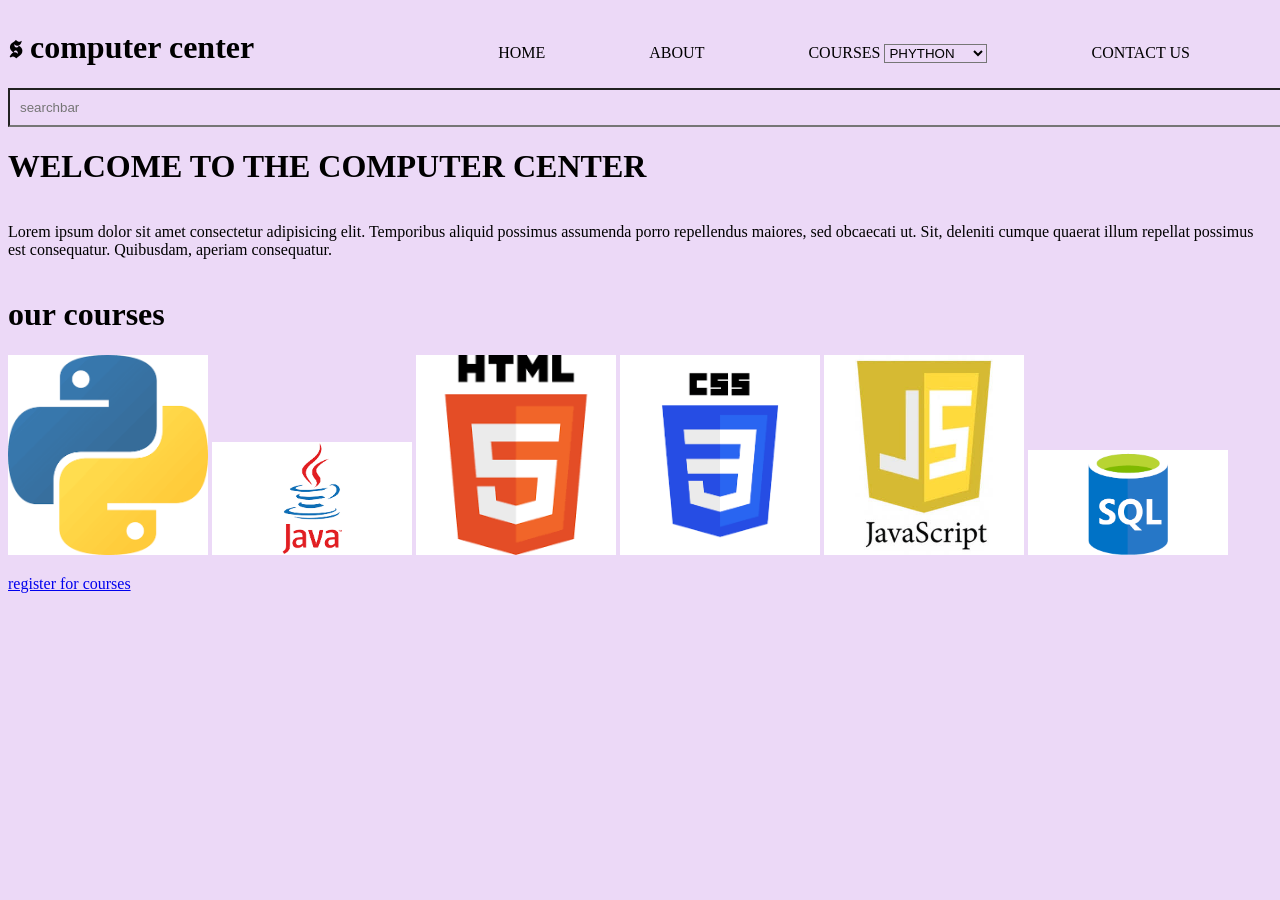
<file: index.html>
<!DOCTYPE html>
<html lang="en">
<head>
    <meta charset="UTF-8">
    <meta name="viewport" content="width=<device-width>, initial-scale=1.0">
    <title> 𝖘 SRINITHI COMPUTERS EDUCATIONAL CENTER</title>
    <link rel="stylesheet" href="style.css"
</head>
<body>
    <div class="header">
        
        <h1> 𝖘 computer center</h1>
        <ul>
            <li>HOME</li>
            <li>ABOUT</li>
            <li>COURSES</li>
            <select>
               <option>PHYTHON</option>
                <option>JAVA</option>
                <option>HTML</option>
                <option>CSS</option>
                <option>JAVASCRIPT</option>
                
            </select> 
            

            <li>CONTACT US</li>

        </ul>
        
    </div>
    <div>
        <nav>
            <input  type="text"  placeholder="searchbar"
            
            

        </nav>
    </div>
    <div class="content">
        <h1>WELCOME TO THE COMPUTER CENTER</h1>
        <p>Lorem ipsum dolor sit amet consectetur adipisicing elit. Temporibus aliquid possimus assumenda porro repellendus maiores, sed obcaecati ut. Sit, deleniti cumque quaerat illum repellat possimus est consequatur. Quibusdam, aperiam consequatur.</p>
         <h1>our courses</h1>

    </div>
    <div class="footer">
        
          <img src="images.png" >
          <img src="ja.png">
          <img src="html.png">
          <img src="css.png">
          <img src="js.jpg">
          <img src="sql.png">
    </div>
    <p><a href="register.html">register for courses</a></p>
</body>
</html>
</file>
<file: style.css>
*{
    background-color: rgb(236, 217, 247);

}
.header{

   
}
h1,ul,li{
    display:inline-block;

}
ul,li{
    margin-left:100px;
    cursor: pointer;
    
    
}
li:hover{
    color: rgb(234, 28, 28);
}
input{
    width:100%;
    padding:10px;
}
img{
    display: inline-block;
    width:200px
}
</file>
